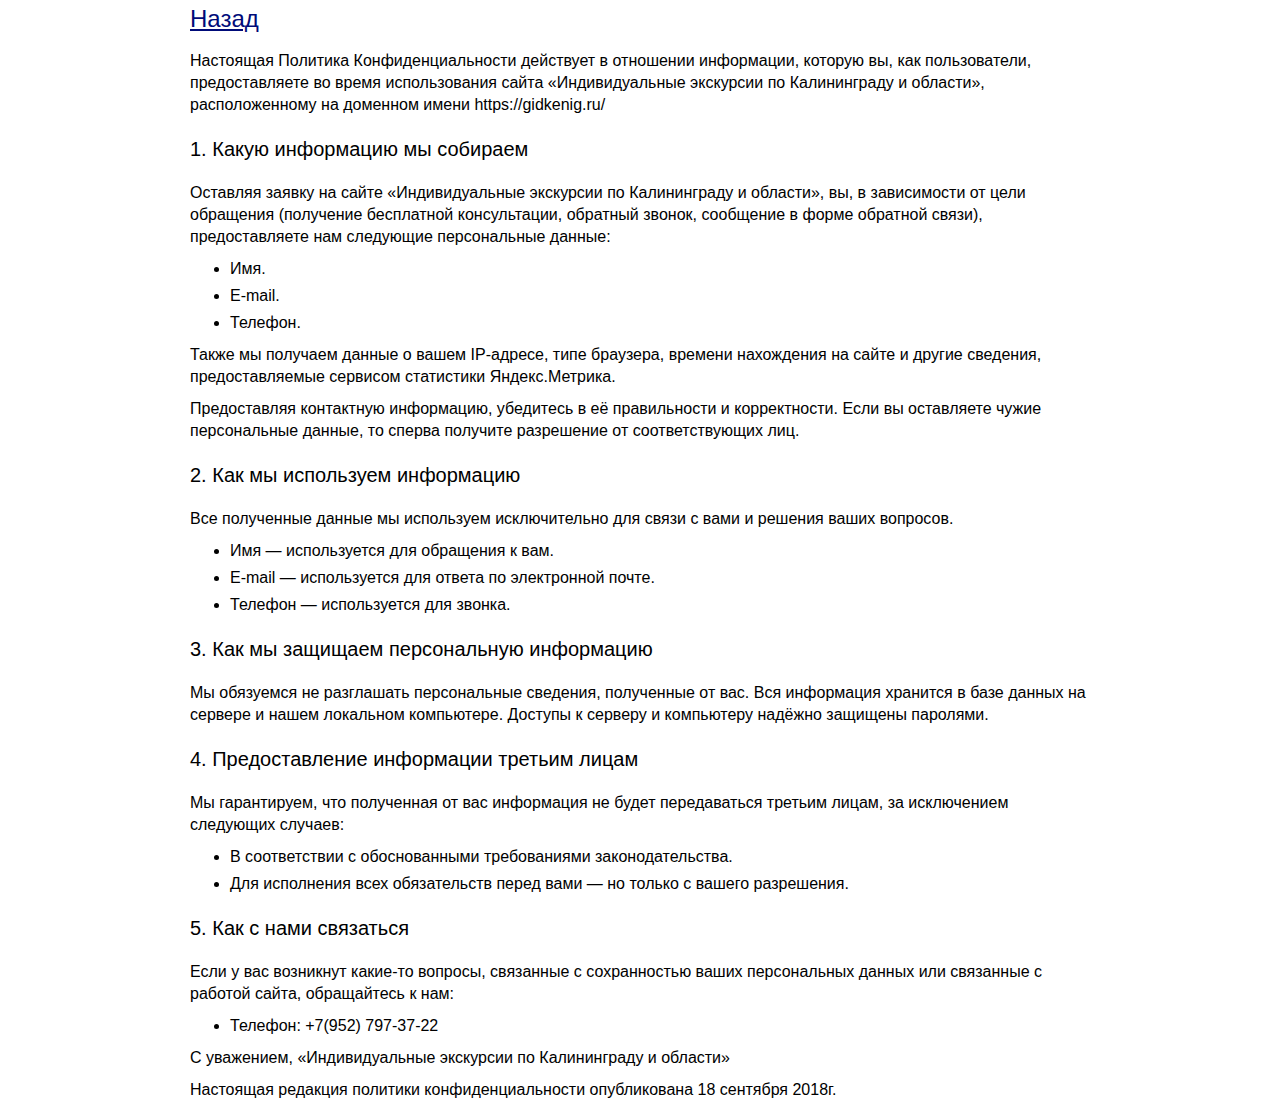
<file: conf-policy.html>
<!DOCTYPE html><html lang="ru-RU"><head><meta http-equiv="Content-type" content="text/html;charset=UTF-8"><meta name="description" content="Политика конфиденциальности"><meta name="generator" content="2018.1.0.386"><title>Политика конфиденциальности</title><style>.confpolicy {
    font-family: Arial, "Helvetica Neue", Helvetica, sans-serif;
    max-width: 900px;
    font-size: 16px;
    line-height: 22px;
    margin-left: auto;
    margin-right: auto;
}
.confpolicy-link {
    margin-bottom: 20px;
    font-size: 24px;
}
.confpolicy-title {
    margin: 22px 0;
    font-size: 20px;
}
p {
    margin: 10px 0;
}
a {
    color: #000b79
}
ul {
    margin: 5px 0;
}

</style></head><body><section class="confpolicy"><div class="confpolicy-link"><a href="https://gidkenig.ru/">Назад</a></div><p>Настоящая Политика Конфиденциальности действует в отношении информации, которую вы, как пользователи, предоставляете во время использования сайта «Индивидуальные экскурсии по Калининграду и области», расположенному на доменном имени https://gidkenig.ru/</p><p class="confpolicy-title">1. Какую информацию мы собираем</p><p>Оставляя заявку на сайте «Индивидуальные экскурсии по Калининграду и области», вы, в зависимости от цели обращения (получение бесплатной консультации, обратный звонок, сообщение в форме обратной связи), предоставляете нам следующие персональные данные: </p><ul><li>Имя.</li></ul><ul><li>E-mail.</li></ul><ul><li>Телефон.</li></ul><p>Также мы получаем данные о вашем IP-адресе, типе браузера, времени нахождения на сайте и другие сведения, предоставляемые сервисом статистики Яндекс.Метрика.</p><p>Предоставляя контактную информацию, убедитесь в её правильности и корректности. Если вы оставляете чужие персональные данные, то сперва получите разрешение от соответствующих лиц.</p><p class="confpolicy-title">2. Как мы используем информацию</p><p>Все полученные данные мы используем исключительно для связи с вами и решения ваших вопросов.</p><ul><li>Имя — используется для обращения к вам.</li></ul><ul><li>E-mail — используется для ответа по электронной почте.</li></ul><ul><li>Телефон — используется для звонка.</li></ul><p class="confpolicy-title">3. Как мы защищаем персональную информацию</p><p> Мы обязуемся не разглашать персональные сведения, полученные от вас. Вся информация хранится в базе данных на сервере и нашем локальном компьютере. Доступы к серверу и компьютеру надёжно защищены паролями.</p><p class="confpolicy-title">4. Предоставление информации третьим лицам</p><p>Мы гарантируем, что полученная от вас информация не будет передаваться третьим лицам, за исключением следующих случаев:</p><ul><li>В соответствии с обоснованными требованиями законодательства.</li></ul><ul><li>Для исполнения всех обязательств перед вами — но только с вашего разрешения.</li></ul><p class="confpolicy-title">5. Как с нами связаться</p><p>Если у вас возникнут какие-то вопросы, связанные с сохранностью ваших персональных данных или связанные с работой сайта, обращайтесь к нам:</p><ul><li>Телефон: +7(952) 797-37-22</li></ul><p>С уважением, «Индивидуальные экскурсии по Калининграду и области»</p><p>Настоящая редакция политики конфиденциальности опубликована 18 сентября 2018г.</p></section></body></html>
</file>
